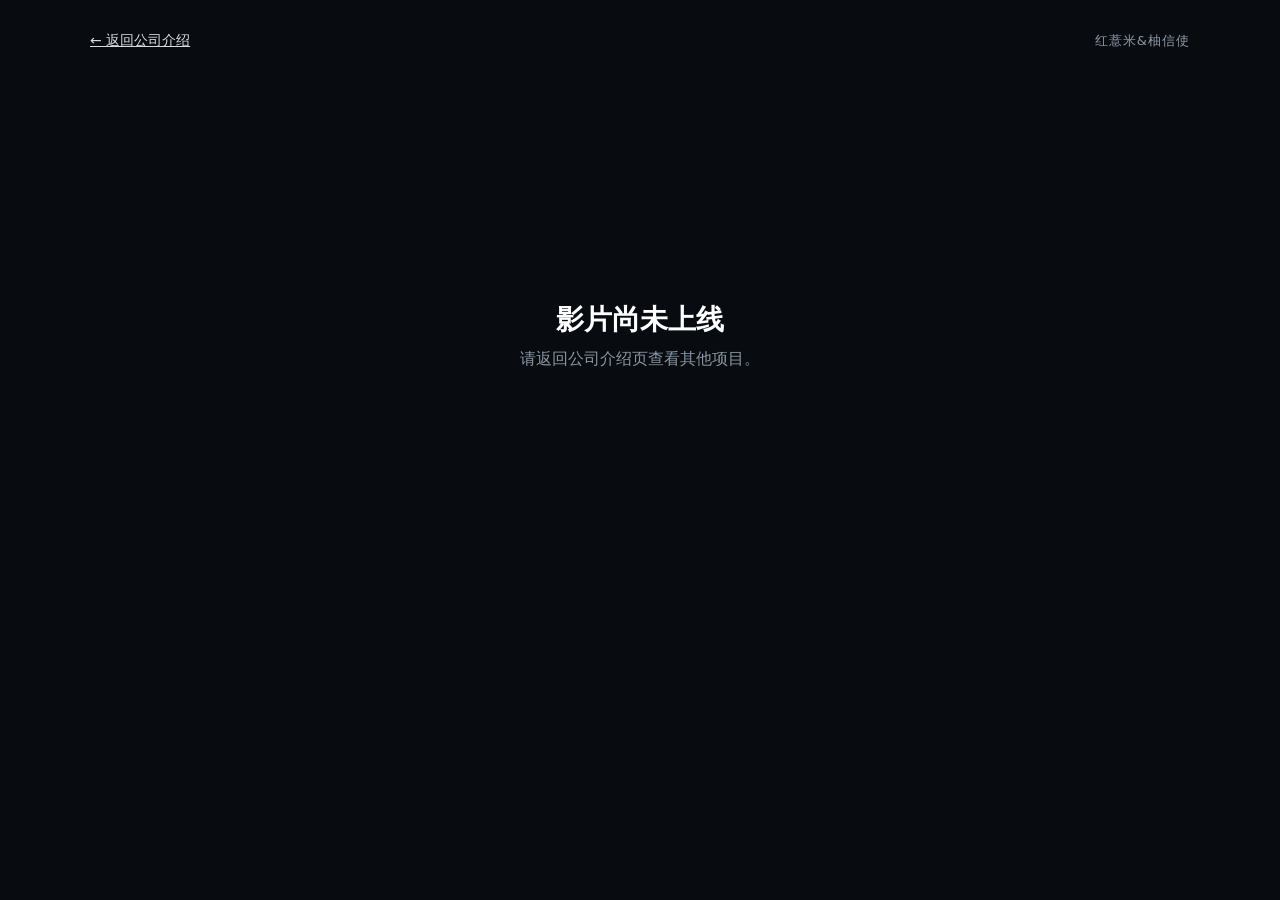
<file: video.html>
<!doctype html>
<html lang="zh-CN">
<head>
  <meta charset="utf-8">
  <meta name="viewport" content="width=device-width, initial-scale=1, viewport-fit=cover">
  <meta name="theme-color" content="#080b10">
  <title>作品影片｜红薏米&柚信使</title>
  <style>
    :root{--bg:#080b10;--panel:#10161e;--line:#28313c;--text:#f3f5f7;--muted:#8995a1;--red:#b72e2e}
    *{box-sizing:border-box}body{margin:0;background:var(--bg);color:var(--text);font-family:Inter,"PingFang SC","Microsoft YaHei",system-ui,sans-serif;min-height:100vh}
    .wrap{width:min(1100px,calc(100vw - 32px));margin:0 auto;padding:32px 0 56px}.top{display:flex;justify-content:space-between;align-items:center;gap:16px;margin-bottom:24px}
    .back{display:inline-flex;align-items:center;gap:8px;color:#d7dde3;font-size:14px}.brand{font-size:13px;color:#8e99a5;letter-spacing:.08em}
    .player{background:#000;border:1px solid var(--line);border-radius:18px;overflow:hidden;box-shadow:0 24px 70px rgba(0,0,0,.35)}video{display:block;width:100%;aspect-ratio:16/9;background:#000}
    .info{padding:24px 2px 0}.eyebrow{font-size:11px;letter-spacing:.18em;color:#b59a68;font-weight:700}.info h1{font-size:clamp(28px,5vw,52px);line-height:1.08;margin:8px 0 10px}.info p{margin:0;color:var(--muted);font-size:14px}
    .missing{display:none;place-items:center;min-height:58vh;text-align:center;color:var(--muted)}.missing strong{display:block;color:#fff;font-size:28px;margin-bottom:10px}
    @media(max-width:640px){.wrap{width:min(100% - 22px,1100px);padding-top:20px}.top{margin-bottom:16px}.brand{display:none}.player{border-radius:12px}.info{padding-top:18px}}
  </style>
</head>
<body>
  <main class="wrap">
    <div class="top"><a class="back" href="./index.html#portfolio">← 返回公司介绍</a><span class="brand">红薏米&柚信使</span></div>
    <section id="content">
      <div class="player"><video id="video" controls playsinline preload="metadata"></video></div>
      <div class="info"><span class="eyebrow">PROJECT VIDEO</span><h1 id="title">作品影片</h1><p>点击播放键观看项目影片。</p></div>
    </section>
    <section class="missing" id="missing"><div><strong>影片尚未上线</strong><span>请返回公司介绍页查看其他项目。</span></div></section>
  </main>
  <script>
    const projects={
      jiaqing:{title:'《嘉庆君游台湾》',src:'assets/video/video_jiaqing.mp4',poster:'assets/ip/ip_jiaqing_cover.webp'},
      wuhan:{title:'武汉方言系列',src:'assets/video/video_wuhan_dialect.mp4',poster:'assets/ip/ip_wuhan_dialect_cover.webp'},
      chen:{title:'《开漳圣王 陈元光》',src:'assets/video/video_chen_yuangguang.mp4',poster:'assets/ip/ip_chen_yuangguang_cover.webp'},
      zheng:{title:'《郑成功 潮武王》',src:'assets/video/video_zheng_chenggong.mp4',poster:'assets/ip/ip_zheng_chenggong_cover.webp'},
      youxinshi:{title:'《柚信使》',src:'assets/video/video_youxinshi.mp4',poster:'assets/ip/ip_youxinshi_cover.webp'}
    };
    const key=new URLSearchParams(location.search).get('project');
    const item=projects[key];
    const content=document.querySelector('#content');
    const missing=document.querySelector('#missing');
    if(item){
      document.title=`${item.title}｜红薏米&柚信使`;
      document.querySelector('#title').textContent=item.title;
      const video=document.querySelector('#video');
      video.src=item.src;
      video.poster=item.poster;
    }else{
      content.style.display='none';
      missing.style.display='grid';
    }
  </script>
</body>
</html>
</file>
